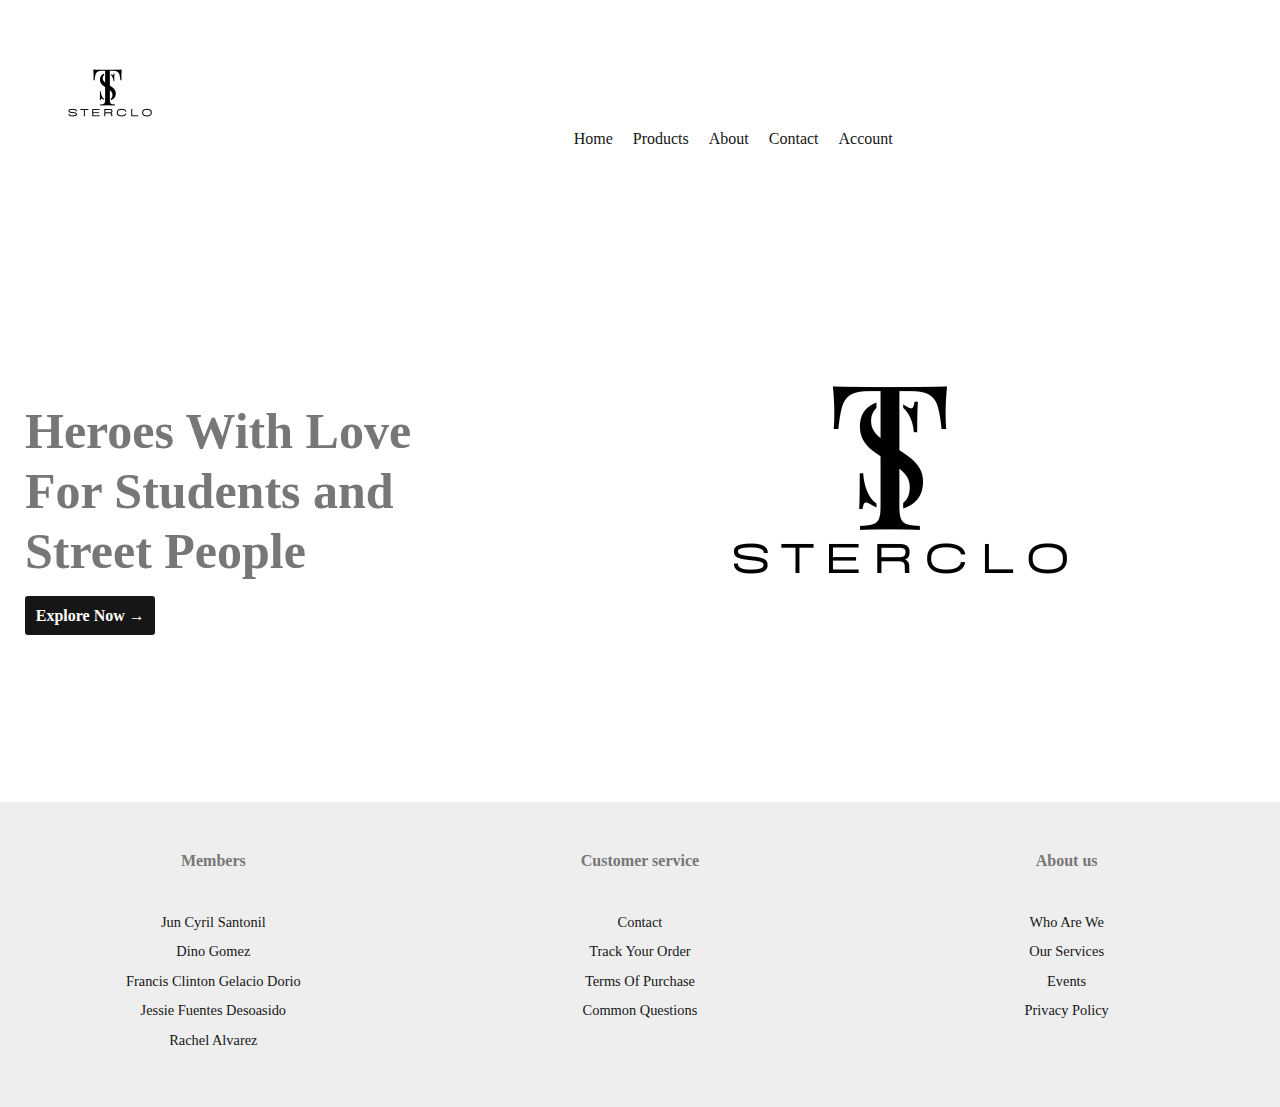
<file: index.html>
<!DOCTYPE html>
<html lang="en">
<head>
    <meta charset="UTF-8">
    <meta http-equiv="X-UA-Compatible" content="IE=edge">
    <meta name="viewport" content="width=device-width, initial-scale=1.0">
    <title>STERCLO | Ecommerce Website Design</title>
    <link type="text/css" href="CSS/main.css" rel="stylesheet" />
    <linkrel="stylesheet" href="https://cdnjs.cloudflare.com/ajax/libs/font-awesome/5.15.1/css/all.min.css"
    integrity="sha512-+4zCK9k+qNFUR5X+cKL9EIR+ZOhtIloNl9GIKS57V1MyNsYpYcUrUeQc9vNfzsWfV28IaLL3i96P9sdNyeRssA=="
    crossorigin="anonymous"/>
</head>
<body>

    <div class="header">
    <div class="container">
        <div class="navbar">
            <div class="logo">
                <a href="index.html"><img src="images/logo.png" width="125px"></a>
            </div>
            <nav>
                <!--Navbar has two part the top one and the bottom one-->
                <!--Here is top one and in this part I put logo, my account part, and the shopping cart-->
                <div class="navbar-top">
                    <div>
                        <button id="menuButton"><i class="fas fa-bars"></i></button>
                        <!--Logo-->
                    </div>
                    <div>
                        <!--Shopping cart-->
                        <div class="shopping-cart">
                            <div class="sum-prices">
                                <!--Shopping cart logo-->
                                <i
                                    class="fas fa-shopping-cart shoppingCartButton"
                                ></i>
                                <!--The total prices of products in the shopping cart -->
                                <h6 id="sum-prices"></h6>
                            </div>
                        </div>
                    </div>
                </div>
                <!-- Navbar bottom part -->
                <!-- Here I put the links to the other pages or nav links -->
                <div class="navbar" id="navbar">
                    <div class="links">
                        <ul>
                            <li><a href="index.html">Home</a></li>
                            <li><a href="product.html">Products</a></li>
                            <li><a href="">About</a></li>
                            <li><a href="">Contact</a></li>
                            <li><a href="account.html">Account</a></li>
                        </ul>
                    </div>
                </div>
                <div class="producstOnCart hide">
                    <div class="overlay"></div>
                    <div class="top">
                        <button id="closeButton">
                            <i class="fas fa-times-circle"></i>
                        </button>
                        <h3>Cart</h3>
                    </div>
                    <ul id="buyItems">
                        <h4 class="empty">Your shopping cart is empty</h4>
                        <!-- <li class="buyItem">
                            <img src="Images/producs-images/Mobiles/galaxynote10.png">
                            <div>
                                <h5>Products Name</h5>
                                <h6>$199</h6>
                                <div>
                                    <button>-</button>
                                    <span class="countOfProduct">1</span>
                                    <button>+</button>
                                </div>
                            </div>
                        </li> -->
                    </ul>
                    <button class="btn checkout hidden">Check out</button>
                </div>
            </nav>
        </div>
        <div class="row">
            <div class="col-2">
                <h1>Heroes With Love<br> For Students and <br> Street People </h1>
                <p></p>
                <a href="product.html" class="btn">Explore Now &#8594;</a>
            </div>
            <div class="col-2">
                <img src="images/logo.png">
            </div>
        </div>
    </div>
</div>
</div>
</div>
<footer>
    <div class="footer-second">
        <div class="footer-column-1">
            <h3>Members</h3>
            <a href="#">Jun Cyril Santonil</a>
            <a href="#">Dino Gomez</a>
            <a href="#">Francis Clinton Gelacio Dorio</a>
            <a href="#">Jessie Fuentes Desoasido</a>
            <a href="#">Rachel Alvarez</a>
        </div>
        <div class="footer-column-2">
            <h3>Customer service</h3>
            <a href="#">Contact</a>
            <a href="#">Track Your Order</a>
            <a href="#">Terms Of Purchase</a>
            <a href="#">Common Questions</a>
        </div>
        <div class="footer-column-3">
            <h3>About us</h3>
            <a href="#">Who Are We</a>
            <a href="#">Our Services</a>
            <a href="#">Events</a>
            <a href="#">Privacy Policy</a>
        </div>
    </div>
    <ul class="footer-last">
        <li>
            <p><i class="fab fa-cc-mastercard"></i></p>
        </li>
        <li>
            <p><i class="fab fa-cc-paypal"></i></p>
        </li>
        <li>
            <p><i class="fab fa-cc-visa"></i></p>
        </li>
        <li>
            <p><i class="fab fa-cc-amex"></i></p>
        </li>
    </ul>
</footer>
<script src="JS/script.js"></script>
<script src="shopping-cart.js"></script>
</body>
</html>
</file>
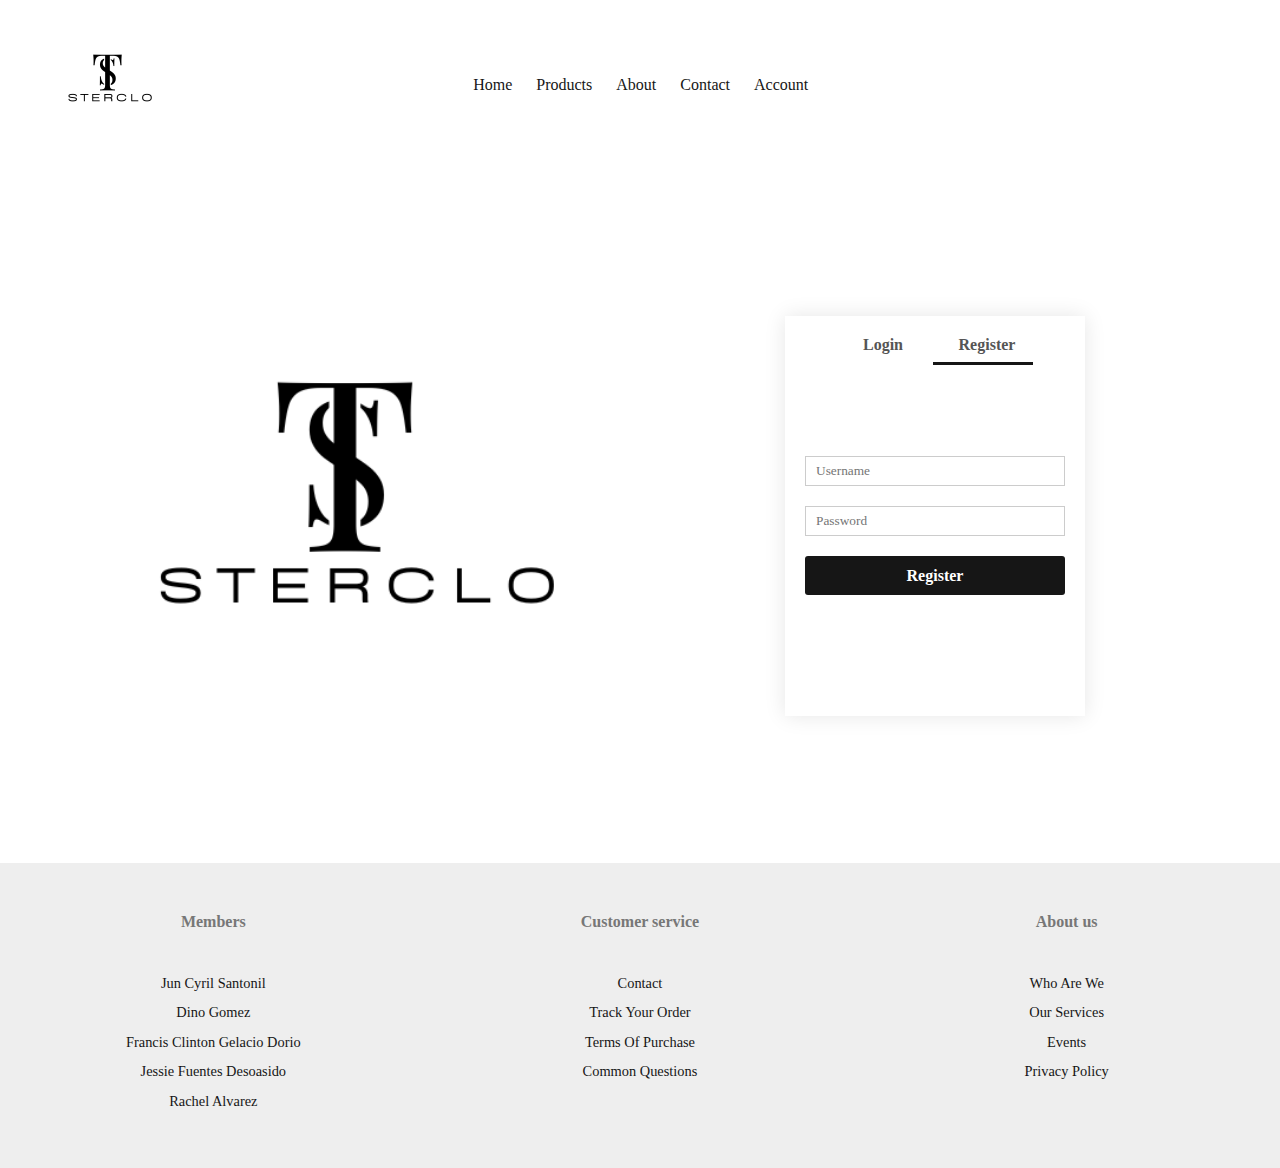
<file: account.html>
<!DOCTYPE html>
<html lang="en">
<head>
    <meta charset="UTF-8">
    <meta http-equiv="X-UA-Compatible" content="IE=edge">
    <meta name="viewport" content="width=device-width, initial-scale=1.0">
    <title>STERCLO | Ecommerce Website Design</title>
    <link type="text/css" href="CSS/main.css" rel="stylesheet" />
    <linkrel="stylesheet" href="https://cdnjs.cloudflare.com/ajax/libs/font-awesome/5.15.1/css/all.min.css"
    integrity="sha512-+4zCK9k+qNFUR5X+cKL9EIR+ZOhtIloNl9GIKS57V1MyNsYpYcUrUeQc9vNfzsWfV28IaLL3i96P9sdNyeRssA=="
    crossorigin="anonymous"/>
</head>
<body>

    <div class="header">
        <div class="container">
            <div class="navbar">
                <div class="logo">
                    <a href="index.html"><img src="images/logo.png" width="125px"></a>
                </div>
                <nav>
                    <ul id="MenuItems">
                        <li><a href="index.html">Home</a></li>
                        <li><a href="product.html">Products</a></li>
                        <li><a href="">About</a></li>
                        <li><a href="">Contact</a></li>
                        <li><a href="account.html">Account</a></li>
                    </ul>
                </nav>
            </div>
<!-----------account page--------->
<div class="account-page">
    <div class="container">
        <div class="row">
            <div class="col-2">
                <img src="images/logo.png" width="100%">
            </div>
            <div class="col-2">
                <div class="form-container">
                    <div class="form-btn">
                        <span onclick="login()">Login</span>
                        <span onclick="register()">Register</span>
                        <hr id="indicator">
                    </div>
                    <form id="LoginForm">
                        <input type="text" name="" placeholder="Username" id="username">
                        <input type="password" name="" placeholder="Password" id="password">
                        <button type="submit" name="" value="Login" class="btn" onclick="validate()">Login</button>
                        <a href="">Forgot Password</a>
                    </form>

                    <form id="RegForm">
                        <input type="text" placeholder="Username" id="regUser">
                        <input type="password" placeholder="Password" id="regPass">
                        <button type="submit" class="btn" onclick="register()">Register</button>
                    </form>
                </div>
            </div>
        </div>
    </div>
</div>

<!------------js for toggle form------------->
<script>
    var LoginForm = document.getElementById("LoginForm");
    var RegForm = document.getElementById("RegForm");
    var indicator = document.getElementById("indicator")

    function register(){
        RegForm.style.transform = "translateX(0px)";
        LoginForm.style.transform = "translateX(0px)";
        indicator.style.transform = "translateX(100px)";
    }
    
    function login(){
        RegForm.style.transform = "translateX(300px)";
        LoginForm.style.transform = "translateX(300px)";
        indicator.style.transform = "translateX(0px)";
    }
</script>
</div>
</div>
</div>
<footer>
    <div class="footer-second">
        <div class="footer-column-1">
            <h3>Members</h3>
            <a href="#">Jun Cyril Santonil</a>
            <a href="#">Dino Gomez</a>
            <a href="#">Francis Clinton Gelacio Dorio</a>
            <a href="#">Jessie Fuentes Desoasido</a>
            <a href="#">Rachel Alvarez</a>
        </div>
        <div class="footer-column-2">
            <h3>Customer service</h3>
            <a href="#">Contact</a>
            <a href="#">Track Your Order</a>
            <a href="#">Terms Of Purchase</a>
            <a href="#">Common Questions</a>
        </div>
        <div class="footer-column-3">
            <h3>About us</h3>
            <a href="#">Who Are We</a>
            <a href="#">Our Services</a>
            <a href="#">Events</a>
            <a href="#">Privacy Policy</a>
        </div>
    </div>
    <ul class="footer-last">
        <li>
            <p><i class="fab fa-cc-mastercard"></i></p>
        </li>
        <li>
            <p><i class="fab fa-cc-paypal"></i></p>
        </li>
        <li>
            <p><i class="fab fa-cc-visa"></i></p>
        </li>
        <li>
            <p><i class="fab fa-cc-amex"></i></p>
        </li>
    </ul>
</footer>
<script src="JS/script.js"></script>
<script src="shopping-cart.js"></script>
</body>
</html>
</file>
<file: CSS/main.css>
@import url("https://fonts.googleapis.com/css2?family=Titillium+Web:wght@200;300;400;700&display=swap");

* {
    margin: 0;
    padding: 0;
    box-sizing: border-box;
    text-decoration: none;
    font-family: "Titillium Web", sans-serif;
    list-style-type: none;
}

html {
    -ms-overflow-style: none; /* IE and Edge */
    scrollbar-width: none;
}

html::-webkit-scrollbar {
    display: none;
}

body {
    display: flex;
    flex-direction: column;
    -ms-overflow-style: none; /* IE and Edge */
    scrollbar-width: none;
}

body::webkit-scrollbar {
    display: none;
}

a {
    color: black;
    line-height: 1;
}

ul {
    list-style-type: none;
}

button:focus {
    outline: none;
}

/* clears the 'X' from Internet Explorer */
input[type="search"]::-ms-clear {
    display: none;
    width: 0;
    height: 0;
}
input[type="search"]::-ms-reveal {
    display: none;
    width: 0;
    height: 0;
}

/* clears the 'X' from Chrome */
input[type="search"]::-webkit-search-decoration,
input[type="search"]::-webkit-search-cancel-button,
input[type="search"]::-webkit-search-results-button,
input[type="search"]::-webkit-search-results-decoration {
    display: none;
}

/*Navbar*/
nav {
    display: flex;
    flex-direction: column;
    position: relative;
    justify-content: center;
    align-items: center;
    padding: 10px;
}

/* logo , my account and shopping cart */
nav .navbar-top {
    max-width: 1600px;
    padding: 10px;
    width: 100%;
    display: flex;
    flex-direction: row;
    justify-content: space-between;
}

.navbar-top .logo {
    position: absolute;
    top: 30px;
    left: 100px;
    width: 150px;
    height: 75px;
}

#menuButton {
    width: 45px;
    height: 40px;
    cursor: pointer;
    color: #161616;
    background: transparent;
    border: none;
    display: none;
    font-size: 1.5rem;
}

#menuButton:focus {
    outline: none;
}

#menuButton:hover {
    color: #0d3c3f;
}

/* container of my account and shopping cart */
.navbar-top > div {
    margin-right: 10px;
    display: flex;
    flex-direction: row;
    align-items: center;
    justify-content: center;
    height: 60px;
}

/* My account text*/
.account-text {
    font-size: 0.9rem;
    padding: 10px;
}
.account-btn {
    background: none;
    border: none;
    font-size: 1.4rem;
    cursor: pointer;
}

.account-btn:focus {
    outline: none;
}

.navbar-top .shopping-cart {
    margin-left: 10px;
    font-size: 1.4rem;
}

.shopping-cart .sum-prices {
    display: flex;
    flex-direction: row;
    justify-content: center;
    align-items: center;
}

#sum-prices {
    padding-left: 5px;
}

.sum-prices h6 {
    font-size: 0.9rem;
}

.shoppingCartButton {
    cursor: pointer;
}

.shoppingCartButton:hover,
.account:hover * {
    color: #161616;
}

.producstOnCart {
    -ms-overflow-style: none; /* IE and Edge */
    scrollbar-width: none;
    overflow: hidden;
    overflow-y: scroll;
    scroll-behavior: smooth;
    overscroll-behavior: contain;
    background-color: #202020;
    width: 300px;
    height: 500px;
    color: #f0f0f0;
    z-index: 15;
    position: fixed;
    top: 20px;
    right: 0;
    text-align: center;
    animation: fade 1s;
}

.producstOnCart::-webkit-scrollbar {
    display: none;
}

@keyframes fade {
    0% {
        transform: translateX(100%);
    }
    100% {
        transform: none;
    }
}

.producstOnCart::-webkit-scrollbar {
    width: 0;
    background: transparent;
}

.hide {
    display: none;
    visibility: none;
}

.producstOnCart ul {
    text-align: left;
    display: flex;
    flex-direction: column;
    justify-content: center;
    align-items: center;
}

.producstOnCart .buyItem {
    border-bottom: #aaa 1px solid;
    width: 90%;
    padding: 10px 0;
    display: flex;
}

.producstOnCart img {
    width: 90px;
}

.producstOnCart .top {
    display: flex;
    background-color: #616161;
    text-align: center;
    padding: 10px 0;
    position: sticky;
    top: 0;
    width: 100%;
}

.top button {
    background: transparent;
    border: none;
    font-size: 1.5rem;
    margin-left: 10px;
    color: #c24c37;
    cursor: pointer;
}

.top button:hover {
    color: #e40505;
}

.top h3 {
    position: absolute;
    left: 50%;
    top: 50%;
    transform: translate(-50%, -50%);
    margin: 0 auto;
}

.producstOnCart > .checkout {
    font-size: 0.9rem;
    margin: 20px auto;
    border: none;
    background-color: #297075;
    padding: 10px 20px;
    color: #eee;
    cursor: pointer;
}

.overlay {
    overflow: hidden;
    display: inline-block;
    content: "";
    position: fixed;
    left: 0;
    top: 0;
    width: 100vw;
    height: 100vh;
    z-index: -1;
    background: rgba(0, 0, 0, 0.5);
}

.stopScrolling {
    height: 100vh;
    overflow: hidden;
}

.buyItem h5 {
    margin-bottom: 15px;
}

.buyItem button {
    background: transparent;
    color: #fff;
    cursor: pointer;
    font-weight: 900;
    font-size: 1.2rem;
    padding: 0 6px;
    border: none;
}

.buyItem button:active {
    color: #96c8cc;
}

.buyItem > div {
    padding: 0 20px;
}

.producstOnCart .empty {
    justify-self: center;
    margin: 150px auto;
}

.price {
    color: #161616;
    margin-top: 0px;
    text-align: left;
    padding: 5px;
    font-size: 1.5rem;
}

.navbar {
    max-width: 1600px;
    width: 88vw;
    display: flex;
    flex-direction: row;
    position: relative;
}

.links {
    position: relative;
    display: inline-blo;
    margin: auto;
}

.links ul {
    display: flex;
    flex-direction: row;
}

ul .nav-links {
    cursor: pointer;
    color: #161616;
    text-align: center;
    padding: 15px;
}

.nav-links > a:visited,
.navbar-top > a:visited {
    color: #161616;
}

.link {
    text-align: center;
    font-size: 0.9rem;
}

.nav-links:hover .link {
    color: #161616;
    text-decoration: underline;
}

.navbarResponsive .links {
    margin: 5px;
}

.navbarResponsive ul {
    flex-direction: column;
    text-align: left;
}

.navbarResponsive .searchbar form {
    position: relative;
    margin-left: 50px;
}

.navbarResponsive .nav-links {
    text-align: left;
}

.navbarResponsive .nav-links > .link {
    z-index: 15;
    color: white;
}

#hearderSlide {
    background-color: #161616;
    height: 55vh;
    position: relative;
}

#hearderSlide .MS-content {
    margin: 0 1%;
    white-space: nowrap; /* required */
    overflow: hidden; /* required */
    height: 100%;
}

#hearderSlide .item {
    display: inline-block;
    width: 33.3333%; /* required * Determines number of visible slides */
    position: relative; /* required */
    vertical-align: top; /* required */
    overflow: hidden; /* required */
    height: 100%; /* recommended */
    white-space: normal;
}

.item img {
    width: 100%;
    height: 100%;
    padding: 20px 10px;
}

#hearderSlide .MS-controls .MS-left {
    border: none;
    left: 10px;
}
#hearderSlide .MS-controls .MS-right {
    border: none;
    right: 10px;
}

.MS-right:focus,
.MS-left:focus {
    outline: none;
}

.MS-right:active,
.MS-left:active {
    color: #fff;
    background-color: #49989e;
}

#hearderSlide .MS-right {
    position: absolute;
    font-weight: bolder;
    right: 20px;
    top: 50%;
    transform: translateY(-50%);
}

#hearderSlide .MS-left {
    font-weight: bolder;
    position: absolute;
    left: 20px;
    top: 50%;
    transform: translateY(-50%);
}

main {
    display: flex;
    flex-direction: column;
    justify-content: center;
    align-items: center;
    margin-bottom: 80px;
}

.main-section {
    width: 100%;
    text-align: center;
    margin: 50px 0;
}

.product-container {
    max-width: 1600px;
    margin: auto;
    width: 88vw;
    position: relative;
}
.main-section h3 {
    font-size: 1.3rem;
    padding: 50px;
}

.products {
    display: grid;
    grid-template-columns: repeat(4, 1fr);
    grid-gap: 10px;
}

.product {
    position: relative;
    text-align: center;
    height: 400px;
    border-radius: 5px;
    overflow: hidden;
}

.product-under {
    width: 100%;
    height: 100%;
}

.product-over {
    z-index: 10;
    position: absolute;
    left: 0;
    top: 0;
    width: 100%;
    height: 100%;
    display: none;
    justify-content: center;
    align-items: center;
    animation-name: show_top;
    animation-duration: 1s;
    backdrop-filter: blur(5px);
}
@keyframes show_top {
    from {
        opacity: 0;
    }
    to {
        opacity: 1;
    }
}

.product-image:hover .product-over {
    display: flex;
    flex-direction: column;
}

.product-image {
    position: relative;
    height: 62%;
    background-color: #eee;
}

.product-image img {
    position: absolute;
    left: 50%;
    top: 50%;
    transform: translate(-50%, -50%);
    width: 70%;
}

.product-summary {
    font-size: 1.2rem;
    position: relative;
    padding: 10px 5px;
    height: 38%;
}

.product-summary > .price {
    position: absolute;
    left: 20px;
    bottom: 0;
}

.stars {
    position: relative;
    width: 110px;
    height: 40px;
    display: block;
    margin: auto;
    padding: 5px;
}

.stars::after {
    content: "\2605 \2605 \2605 \2605 \2605";
    position: absolute;
    left: 0;
    top: 0;
    width: 65%;
    display: block;
    font-size: 1.4rem;
    color: #dabd3b;
    overflow: hidden;
}

.stars::before {
    content: "\2606 \2606 \2606 \2606 \2606";
    position: absolute;
    left: 0;
    top: 0;
    font-size: 1.4rem;
    color: #7e6c1f;
}

/* Buttons style */
.btn {
    background-color: #161616;
    padding: 10px 45px 10px 25px;
    color: white;
    font-weight: bold;
    border-radius: 3px;
    text-align: center;
    font-size: 1rem;
    position: relative;
}

.btn:active {
    box-shadow: none;
}

.btn > .fa-angle-right {
    font-size: 1.5rem;
    position: absolute;
    right: 30px;
    top: 50%;
    transform: translateY(-50%);
    transition: right 0.5s;
}

.btn:hover .fa-angle-right {
    font-size: 1.5rem;
    position: absolute;
    right: 20px;
}

.btn i {
    margin: 0 5px;
}

.pop-mobiles {
    display: flex;
    flex-direction: column;
    align-items: center;
    justify-content: center;
    position: relative;
}

.pop-mobiles-1 {
    background: linear-gradient(to top, #161616, #fff);
    overflow: hidden;
    width: 100%;
    height: 600px;
    margin-bottom: 30px;
    position: relative;
    padding: 0;
}

.pop-mobiles-1 > figure {
    position: absolute;
    left: 0;
    bottom: 0;
    width: 49%;
}

.pop-mobiles-1 img {
    position: absolute;
    left: 0;
    bottom: 0;
    width: 100%;
    z-index: 0;
}

.pop-mobiles-1 > div {
    position: absolute;
    right: 10%;
    top: 30%;
    z-index: 10;
    width: 40%;
    height: 100%;
    text-align: left;
}
.pop-mobiles-1 h4 {
    color: rgb(187, 76, 76);
    font-size: 1.2rem;
}

.pop-mobiles-1 h2 {
    font-family: "Franklin Gothic Medium", "Arial Narrow", Arial, sans-serif;
    font-weight: 900;
    font-size: 1.8rem;
}

.pop-mobiles-1 .btn {
    display: inline-block;
    margin-top: 50px;
    margin: 50px 0;
}

.btn-newMobile {
    background-color: white;
    color: #49989e;
    box-shadow: 3px 3px 5px #4e4e4e;
    z-index: 10;
}

.pop-mobiles-2 {
    width: 55%;
}

.pop-mobiles-2 .products {
    grid-template-columns: repeat(3, 1fr);
}

.pop-mobiles-2 .product {
    overflow: hidden;
    margin-bottom: 10px;
}

.pop-mobiles-2 img {
    width: 70%;
    margin: auto;
}

.btn-small {
    border: none;
    font-size: 0.9rem;
    width: 60%;
    padding: 15px;
    background-color: white;
    box-shadow: 2px 2px 2px #161616;
    color: black;
    margin-bottom: 10px;
    cursor: pointer;
}

.btn-small:hover {
    background-color: #161616;
    color: white;
}

footer {
    overflow: hidden;
    background-color: #eee;
}

footer .footer-second {
    width: 100%;
    display: block;
    padding: 50px 0;
    overflow: hidden;
    text-align: center;
}

.footer-second a {
    display: block;
    margin: 5px auto;
    width: 50%;
    padding: 5px;
    font-size: 0.9rem;
}

.footer-second h3 {
    margin-bottom: 40px;
    font-size: 1rem;
}

.footer-second a:hover {
    color: #045e52;
    text-decoration: underline;
    text-decoration-color: black;
}

.footer-column-1 {
    width: calc(33.33333%);
    float: left;
}

.footer-column-2 {
    width: calc(33.33333%);
    float: left;
}

.footer-column-3 {
    width: calc(33.33333%);
    float: left;
}

.footer-last {
    width: 100%;
    display: flex;
    justify-content: center;
    font-size: 1.5rem;
}

.footer-last li {
    margin: 0 5px;
}

.hidden {
    display: none;
}

@media screen and (max-width: 1024px) {
    nav .navbar-top {
        padding: 0;
    }

    nav {
        justify-content: left;
        align-items: flex-start;
        margin-bottom: 20px;
    }

    #hearderSlide .item {
        display: inline-block;
        width: 100%;
    }
    .navbar-top .logo {
        width: 100px;
        float: left;
    }

    #menuButton {
        display: inline;
    }

    .navbar {
        background-color: #141414;
        width: 400px;
        height: 55vh;
        z-index: 10;
        position: absolute;
        top: 100px;
        left: 0;
        transform: translateX(-500px);
    }

    .navbarResponsive {
        transition: transform 0.5s;
        flex-direction: column;
        transform: translateX(0);
    }

    .navbarResponsive:after {
        content: "";
        position: fixed;
        left: 0;
        top: 0;
        width: 100vw;
        height: 100%;
        background: rgba(0, 0, 0, 0.5);
        z-index: -1;
    }

    .nav-links:hover .link::before {
        display: none;
    }

    .nav-links:hover .link::after {
        display: none;
    }
    .nav-links:hover .link {
        text-decoration: underline;
    }

    .item img {
        padding: 10px 5px;
    }

    .pop-mobiles-2 {
        width: 90%;
        margin-top: 100px;
    }

    .product-container {
        width: 90%;
    }

    .product-over button {
        font-size: 0;
    }

    .product .product-image {
        height: 200px;
    }
}

@media screen and (max-width: 768px) {
    .account-btn {
        font-size: 1rem;
    }

    .product-summary {
        height: 30%;
    }

    .products {
        width: 80%;
        margin: auto;
        grid-template-columns: repeat(2, 1fr);
    }

    .product-summary > p {
        display: none;
    }

    .pop-mobiles-1 > figure {
        width: 70%;
    }

    .pop-mobiles-1 > div {
        left: 10%;
        top: 40%;
        width: 70%;
        height: auto;
    }

    footer .footer-second {
        margin-left: 30px;
        display: flex;
        flex-direction: column;
        justify-content: start;
        align-items: start;
    }

    .footer-second h3 {
        margin-bottom: 15px;
    }

    .footer-second > div {
        margin-top: 30px;
        text-align: left;
        width: 100%;
    }
    .footer-second a {
        width: 100%;
    }
}

@media screen and (max-width: 500px) {
    .btn {
        font-size: 0.9rem;
    }

    .navbar {
        width: 100vw;
        height: 430px;
    }

    .producstOnCart {
        font-size: 0.8rem;
    }

    .pop-mobiles-1 {
        width: 100%;
        font-size: 0.9rem;
        height: 300px;
        margin: 0;
    }

    .pop-mobiles-1 .btn {
        opacity: 0.9;
    }

    .pop-mobiles-1 > div {
        top: 0%;
    }

    .pop-mobiles-1 h2 {
        font-family: "Franklin Gothic Medium", "Arial Narrow", Arial, sans-serif;
        font-weight: 900;
        font-size: 1.4rem;
    }
    .pop-mobiles-2 {
        width: 55%;
        margin-left: 1%;
    }
    .products {
        grid-template-columns: 1fr;
    }

    .pop-mobiles-2 .products {
        grid-template-columns: 1fr;
    }

    .product-summary .price {
        display: inline;
        left: 0;
    }

    .account-text {
        display: none;
    }

    .fas {
        font-size: 1rem;
    }
    .pop-mobiles {
        justify-content: center;
        align-items: center;
        flex-direction: column;
    }
}

* {
    box-sizing: border-box;
    font-family: Raleway;
    color: #777;
}

html, body {
    margin: 0;
    padding: 0;
    min-height: 100%;
}

.nav ul {
    margin: 0;
}

.nav li {
    display: inline;
}

.nav a {
    display: inline-block;
    padding: .5em;
    color: white;
    text-decoration: none;
}

.main-nav {
    text-align: center;
    font-size: 1.1em;
    font-weight: lighter;
    border-bottom: 1px solid rgba(255, 255, 255, .3)
}

.main-nav li {
    padding: 0 5%;
}

.nav a:hover {
    background-color: rgba(255, 255, 255, .3)
}

.main-header {
    background-color: rgba(0, 0, 0, .6);
    background-image: url("Images/Header Background.jpg");
    background-blend-mode: multiply;
    background-size: cover;
    padding-bottom: 30px;
}

.band-name {
    text-align: center;
    margin: 0;
    font-size: 4em;
    font-family: "Booter - Zero Zero";
    font-weight: normal;
    color: white;
}

.band-name-large {
    font-size: 8em;
}

.content-section {
    margin: 1em;
}

.container {
    max-width: 900px;
    margin: 0 auto;
    padding: 0 1.5em;
}
.section-header {
    font-size: 100px;
    text-align: center;
    margin: 0 auto 80px;
    position: relative;
    line-height: 60px;
    color: #555;
}

.about-band-image {
    float: left;
    height: 200px;
    width: 200px;
    margin: 15px;
    border-radius: 50%;
}

.main-footer {
    background-color: #56CCF2;
    color: white;
    padding: .25em 0;
}

.main-footer-container {
    display: flex;
    align-items: center;
}

.main-footer-container ul {
    flex-grow: 1;
    text-align: end;
}

.footer-nav li {
    padding: 0 .5em;
}

.footer-nav img {
    width: 30px;
    height: 30px;
}

.btn {
    text-align: center;
    vertical-align: middle;
    padding: .67em .67em;
    cursor: pointer;
}

.btn-header {
    margin: .5em 15% 2em 15%;
    color: white;
    border: 2px solid #161616;
    background-color: rgba(255, 255, 255, .1);
    border-radius: 0;
    font-size: 1.5em;
    font-weight: lighter;
    padding-left: 2em;
    padding-right: 2em;
}

.btn-header:hover {
    background-color: rgba(255, 255, 255, .3);
}

.btn-play {
    display: block;
    margin: 0 auto;
    color: #2D9CDB;
    font-size: 4em;
    border-radius: 50%;
    width: 100px;
    height: 100px;
    padding: 0;
    text-align: center;
}

.btn-primary {
    color: white;
    background-color: black;
    border: none;
    font-size: larger;
    border-radius: .3rem;
    font-weight: bold;
}



<!-----------1st---------->

*{
    margin: 0;
    padding: 0;
    box-sizing: border-box;
}
body{
    font-family: 'Poppins', sans-serif;
}
.navbar{
    display: flex;
    align-items: center;
    padding: 20px;
}
nav{
    flex: 1;
    text-align: right;
}
nav ul{
    display: inline-block;
    list-style-type: none;

    }
nav ul li{
    display: inline-block;
    margin-right: 20px;
    text-align: right;
}
a{
    text-decoration: none;
    color: #161616;
}
p{
    color: #161616;
}
.container{
    max-width: 1300px;
    margin: center;
    padding-left: 25px;
    padding-right: 25px;
}
.row{
    display:flex;
    align-items: center;
    flex-wrap: wrap;
    justify-content: space-around;
}
.col-2{
    flex-basis: 50%;
    min-width: 300px;
}
.col-2 img{
    max-width: 100%;
    padding: 50px 0;
}
.col-2 h1{
    font-size: 50px;
    line-height: 60px;
    margin: 25px 0;
}
h1 {
    font-size: 50px;
    margin-top: 0;
}

@media only screen and (max-width: 800px){
    nav ul{
        margin-top: 40px;
        position: absolute;
        top: 70px;
        left: 0;
        background: #333;
        width: 100%;
        overflow: hidden;
        transition: max-height 0.5s;
    }
    nav ul li{
        display: block;
        margin-right: 50px;
        margin-top: 10px;
        margin-bottom: 10px;
    }
    nav ul li a{
        color: #fff;
    }
    .menu-icon{
        display: block;
        cursor: pointer;
    }
}


<!-----------account page------------>
.account-page{
    padding: 50px 0;
}
.form-container{
    background: #fff;
    width: 300px;
    height: 400px;
    position: relative;
    text-align: center;
    padding: 20px 0;
    margin: auto;
    box-shadow: 0 0 20px 0px rgba(0, 0, 0, 0.1);
    overflow: hidden;
}
.form-container span{
    font-weight: bold;
    padding: 0 10px;
    color: #555;
    cursor: pointer;
    width: 100px;
    display: inline-block;
}
.form-btn{
    display: inline-block;
}
.form-container form{
    max-width: 300px;
    padding: 0 20px;
    position: absolute;
    top: 130px;
    transition: transform 1s;
}
form input{
    width: 100%;
    height: 30px;
    margin: 10px 0;
    padding: 0 10px;
    border: 1px solid #ccc;
}
form .btn{
    width: 100%;
    border: none;
    cursor: pointer;
    margin: 10px 0;
}
form .btn:focus{
    outline: none;
}
#LoginForm{
    left: -300px;
}
#RegForm{
    left: 0;
}
form a{
    font-size: 12px;
}
#indicator{
    width: 100px;
    border: none;
    background: #161616;
    height: 3px;
    margin-top: 8px;
    transform: translateX(100px);
    transition: transform 1s;
}



.products-container{
    max-width: 650px;
    justify-content: space-around;
    margin: 0 auto;
    margin-top: 50px;
}
.product-header{
    width: 100%;
    max-width: 1500px;
    display: flex;
    justify-content: flex-start;
    border-bottom: 4px solid lightgrey;
    margin: 0 auto;
}
h5{
    font-size: 30px;
}
.product-title{
    width: 70%;
    font-size: 25px;
}
.itemPrice{
    width: 40%;
    display: flex;
    align-items: center;
    font-size: 25px;
    
}
.quantity{
    width: 30%;
    display: flex;
    align-items: center;
    font-size: 25px;
}
.total{
    width: 30%;
    display: flex;
    align-items: center;
    font-size: 25px;
}

.productInfo{
    width: 70%;
    font-size: 25px;
}
.productPrice{
    width: 40%;
    display: flex;
    align-items: center;
    font-size: 25px;
    
}
.productQuantity{
    width: 30%;
    display: flex;
    align-items: center;
    font-size: 25px;
}
.productTotal{
    width: 30%;
    display: flex;
    align-items: center;
    font-size: 25px;
}


.productInfo img{
    width: 20%;
    align-items: flex-start;
}
input{
    width: 200px;
    height: 60px;
    padding: 10px;
}
span{
    width: 30%;
}
.basketTotalContainer{
    display: flex;
    justify-content: flex-end;
    width: 100%;
    pad: 10px 0;
}
.basketTotalTitle{
    width: 30%;
}
.basketTotal{
    width: 10%;
}
</file>
